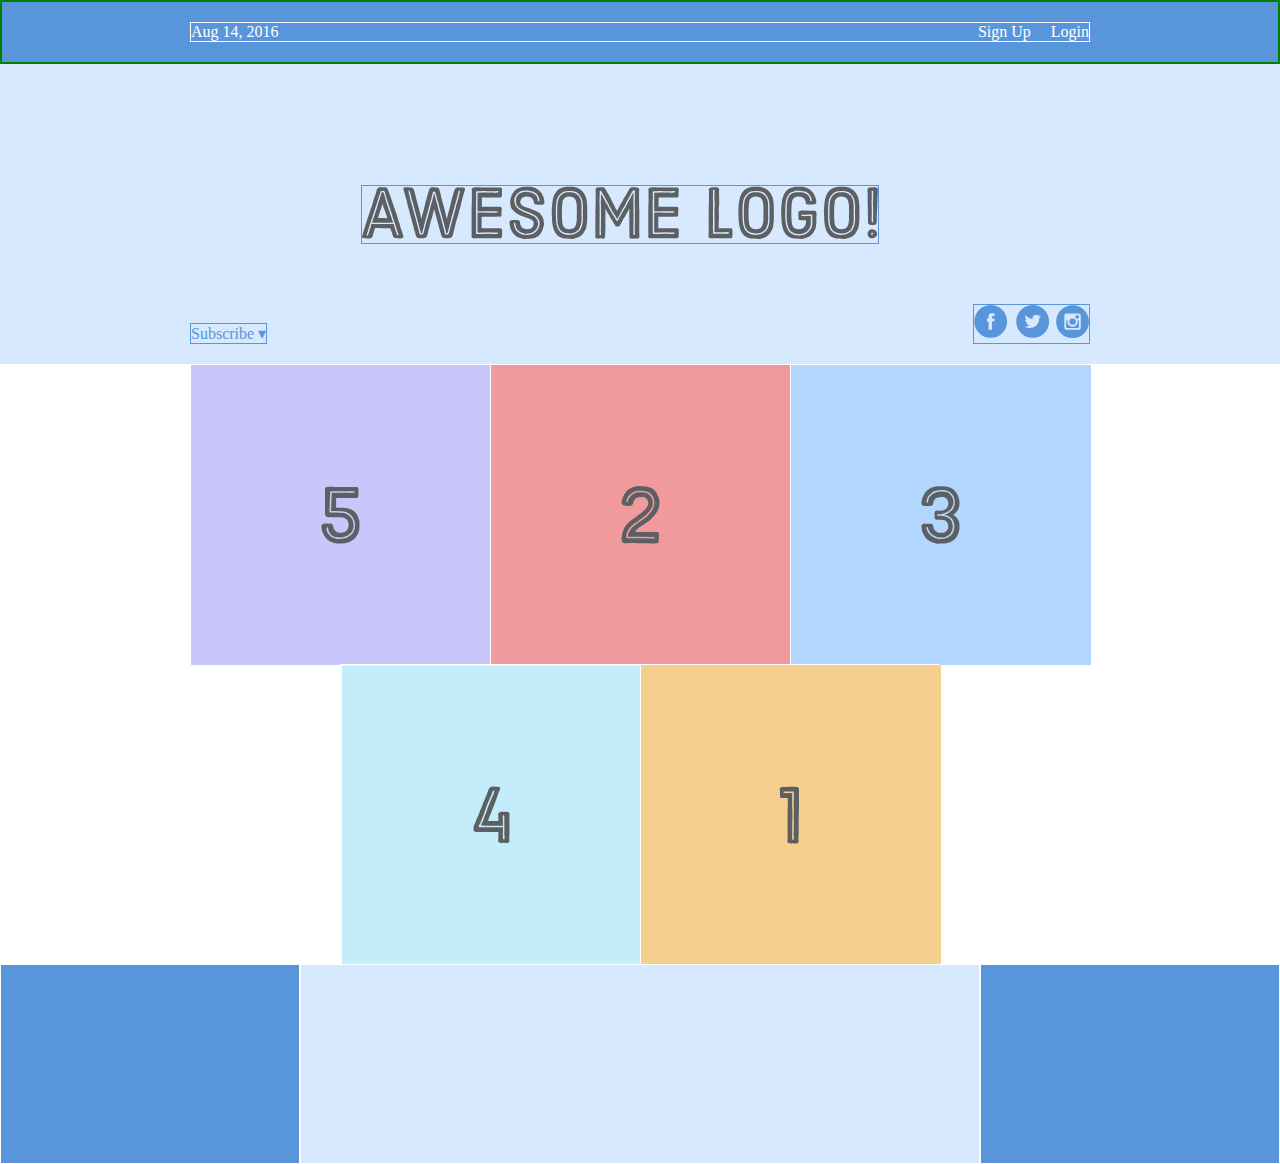
<file: webapp/html/index_5.html>
<!DOCTYPE html>
<html lang='en'>
  <head>
    <meta charset='UTF-8'/>
    <title>Some Web Page</title>
    <link rel='stylesheet' href='../css/style_5.css'/>
  </head>
  <body>
    <div class='menu-container'>
        <div class='menu'>
          <div class='date'>Aug 14, 2016</div>
          <div class='signup'>Sign Up</div>
          <div class='login'>Login</div>
        </div>
      </div>
    <div class='header-container'>
        <div class='header'>
          <div class='subscribe'>Subscribe &#9662;</div>
          <div class='logo'><img src='../images/awesome-logo.svg'/></div>
          <div class='social'><img src='../images/social-icons.svg'/></div>
        </div>
    </div>
    <div class='photo-grid-container'>
        <div class='photo-grid'>
          <div class='photo-grid-item first-item'>
            <img src='../images/one.svg'/>
          </div>
          <div class='photo-grid-item'>
            <img src='../images/two.svg'/>
          </div>
          <div class='photo-grid-item'>
            <img src='../images/three.svg'/>
          </div>
          <div class='photo-grid-item'>
            <img src='../images/four.svg'/>
          </div>
          <div class='photo-grid-item last-item'>
            <img src='../images/five.svg'/>
          </div>
        </div>
    </div>
    <div class='footer'>
        <div class='footer-item footer-one'></div>
        <div class='footer-item footer-two'></div>
        <div class='footer-item footer-three'></div>
      </div>
  </body>
</html>
</file>
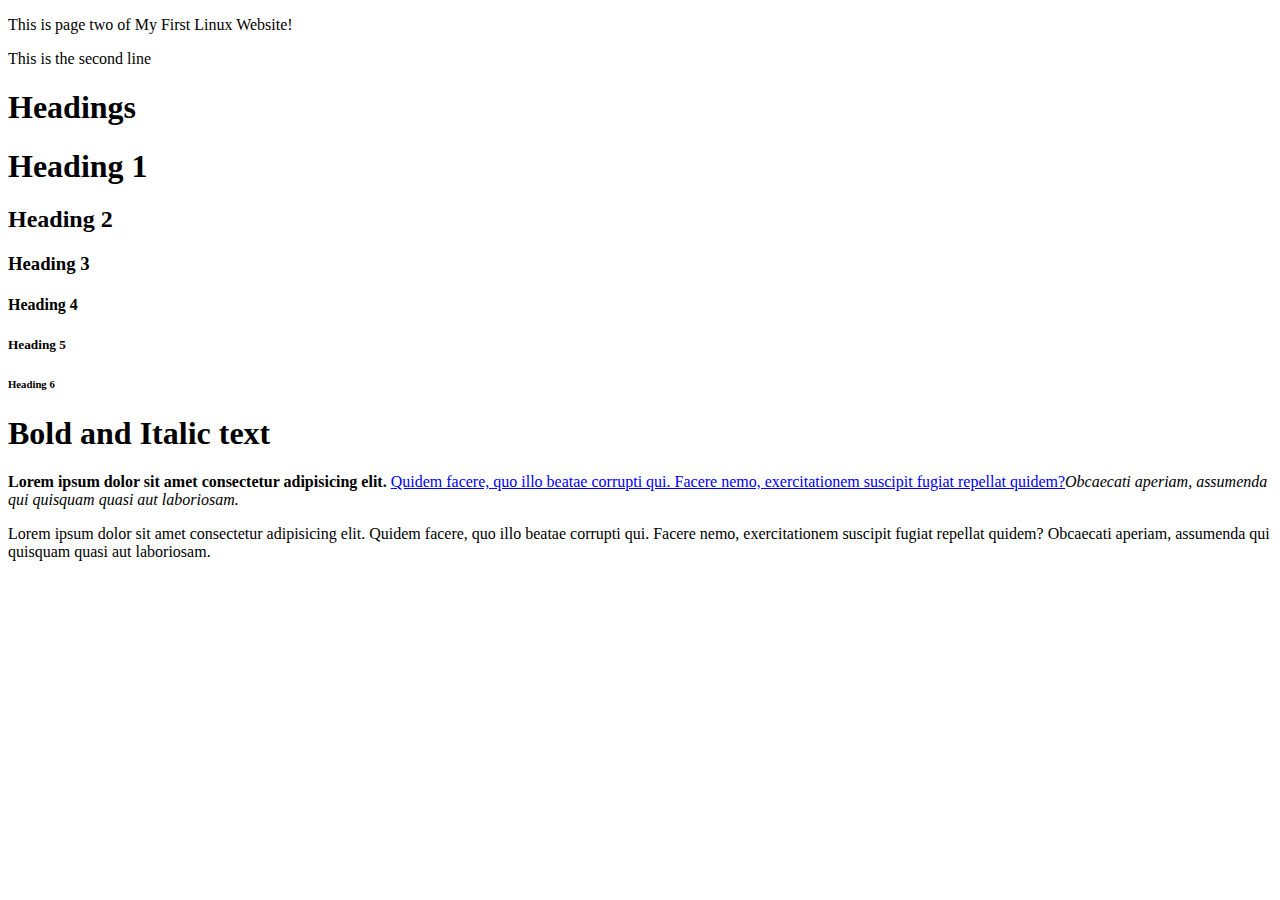
<file: webapp/html/pagetwo.html>
<!DOCTYPE html>

<html>
    <head>
        <meta charset="utf-8">
        <title>Pagetwo</title>
    </head>
    <body>
        <p>This is page two of My First Linux Website!</p>
        <p>This is the second line</p>
        <h1>Headings</h1>
        <h1>Heading 1</h1>
        <h2>Heading 2</h2>
        <h3>Heading 3</h3>
        <h4>Heading 4</h4>
        <h5>Heading 5</h5>
        <h6>Heading 6</h6>

        <h1>Bold and Italic text</h1>
        <!--<strong> tags creat bold text-->
        <!--<em> tags create italicized text-->
        <!--<Do not use <b> and <i> for bold and iltalic-->
        <p><strong>Lorem ipsum dolor sit amet consectetur adipisicing 
            elit.</strong> <a href="https://www.google.com">Quidem facere, quo illo beatae corrupti qui. 
            Facere nemo, exercitationem suscipit fugiat repellat
            quidem?</a><em>Obcaecati aperiam, assumenda qui quisquam 
            quasi aut laboriosam.</em></p>
        
        <p>Lorem ipsum dolor sit amet consectetur adipisicing 
            elit. Quidem facere, quo illo beatae corrupti qui. 
            Facere nemo, exercitationem suscipit fugiat repellat
            quidem? Obcaecati aperiam, assumenda qui quisquam 
            quasi aut laboriosam.</p>
    </body>
</html>
</file>
<file: webapp/css/style_5.css>
* {
    margin: 0;
    padding: 0;
    box-sizing: border-box;
  }
  
  .menu-container {
    color: #fff;
    background-color: #5995DA;  /* Blue */
    padding: 20px 0;
    border: 2px solid green;
    display: flex;/*this tells the browser to use flexbox*/
    justify-content: center;/*this is for the horizontal alignment 
    of items in the flex-container*/
  }
  
  .menu {
    border: 1px solid #fff;  /* For debugging */
    width: 900px;
    display:flex;
    justify-content: space-between;
  }

  .links{
    border: 1px solid black;
    display: flex;
    justify-content: flex-end;
  }

  .login{
    margin-left: 20px;
  }

  .header-container {
    color: #5995DA;
    background-color: #D6E9FE;
    display: flex;
    justify-content: center;
  }
  
  .header {
    width: 900px;
    height: 300px;
    display: flex;
    justify-content: space-between;
    align-items: center;/*aligns items vertically in the box*/
  }

  .social,
  .logo,
  .subscribe{
    border: 1px solid #5995DA;
  }

  .social,
  .subscribe{
    align-self: flex-end;
    margin-bottom: 20px;
  }

  .photo-grid-container {
    display: flex;
    justify-content: center;
  }
  
  .photo-grid {
    width: 900px;
    display: flex;
    justify-content: center;/*this works with flex-direction:row*/
    flex-wrap: wrap;
    /*flex-direction:column;*/
    flex-direction: row;
    align-items: center;
  }
  
  .photo-grid-item {
    border: 1px solid #fff;
    width: 300px;
    height: 300px;
  }

  .first-item{
    order:1;
  }

  .last-item{
    order: -1;
  }

  .footer {
    display: flex;
    justify-content: space-between;
  }
  
  .footer-item {
    border: 1px solid #fff;
    background-color: #D6E9FE;
    height: 200px;
    flex: 1;
  }

  .footer-three{
    flex:2;
  }

.footer-one,
.footer-three {
  background-color: #5995DA;
  flex: initial;
  width: 300px;
}

.signup{
    margin-left: auto;
}
</file>
